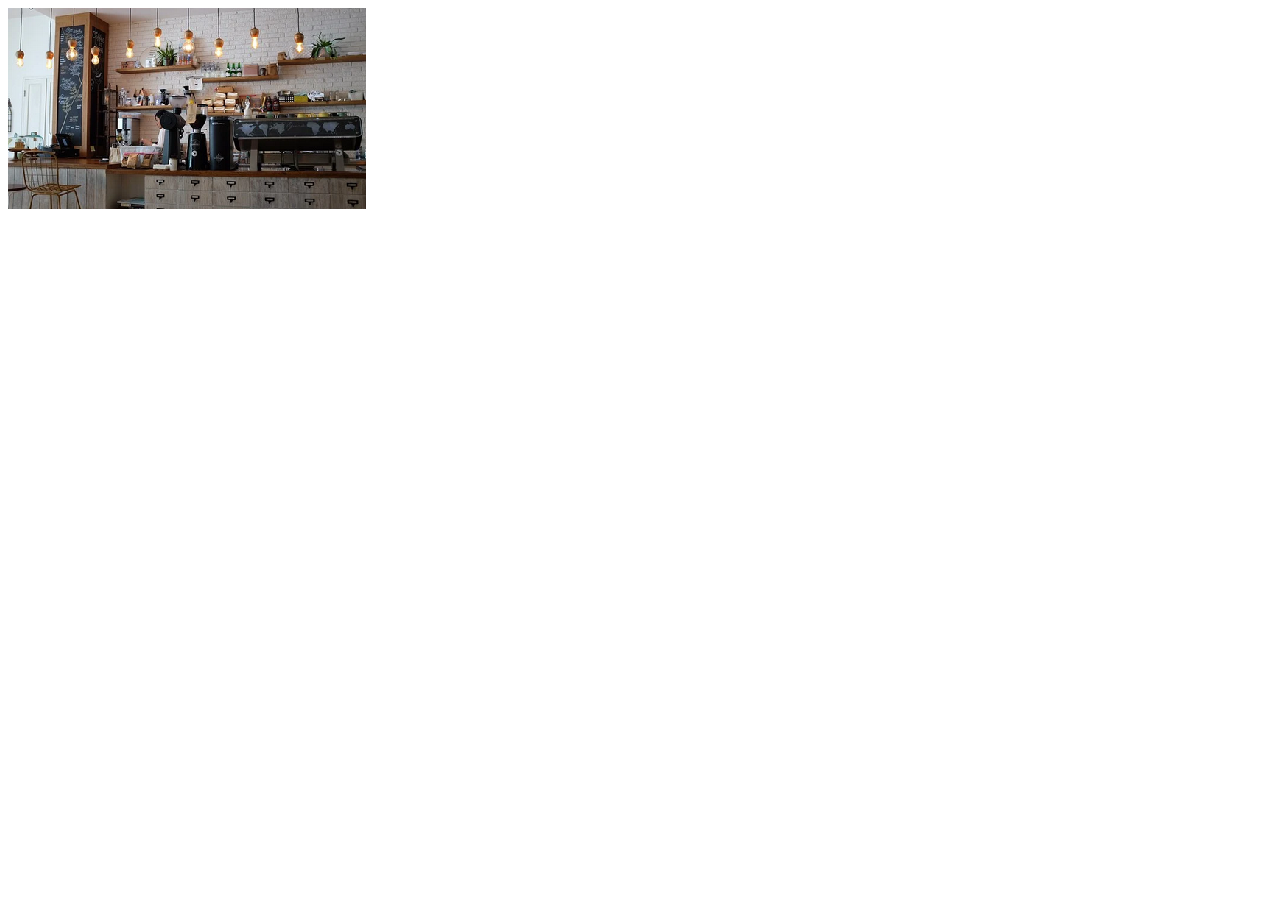
<file: kavezo_uj/belul.html>
<!DOCTYPE html>
<html lang="hu">
<head>
    <meta charset="UTF-8">
    <meta http-equiv="X-UA-Compatible" content="IE=edge">
    <meta name="viewport" content="width=device-width, initial-scale=1.0">
    <title>Kávézó belülről</title>
</head>
<body>
    <img src="kavezo.png" alt="kavezo.png" class="center">
</body>
</html>
</file>
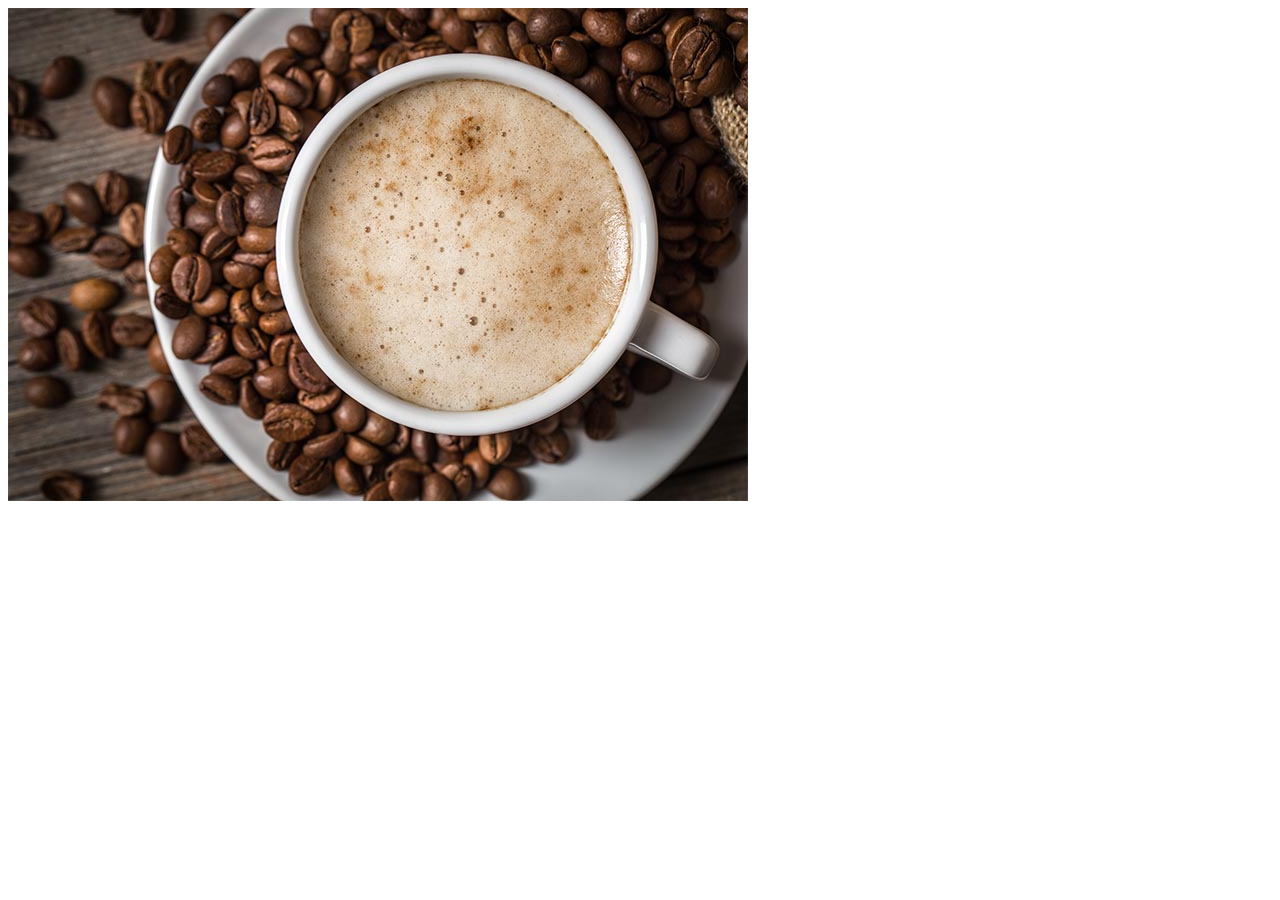
<file: kavezo_uj/igen.html>
<!DOCTYPE html>
<html lang="hu">
<head>
    <meta charset="UTF-8">
    <meta http-equiv="X-UA-Compatible" content="IE=edge">
    <meta name="viewport" content="width=device-width, initial-scale=1.0">
    <title>Kávéfajták</title>
</head>
<body>
    <img src="harom.jpg" alt="harom">

</body>
</html>
</file>
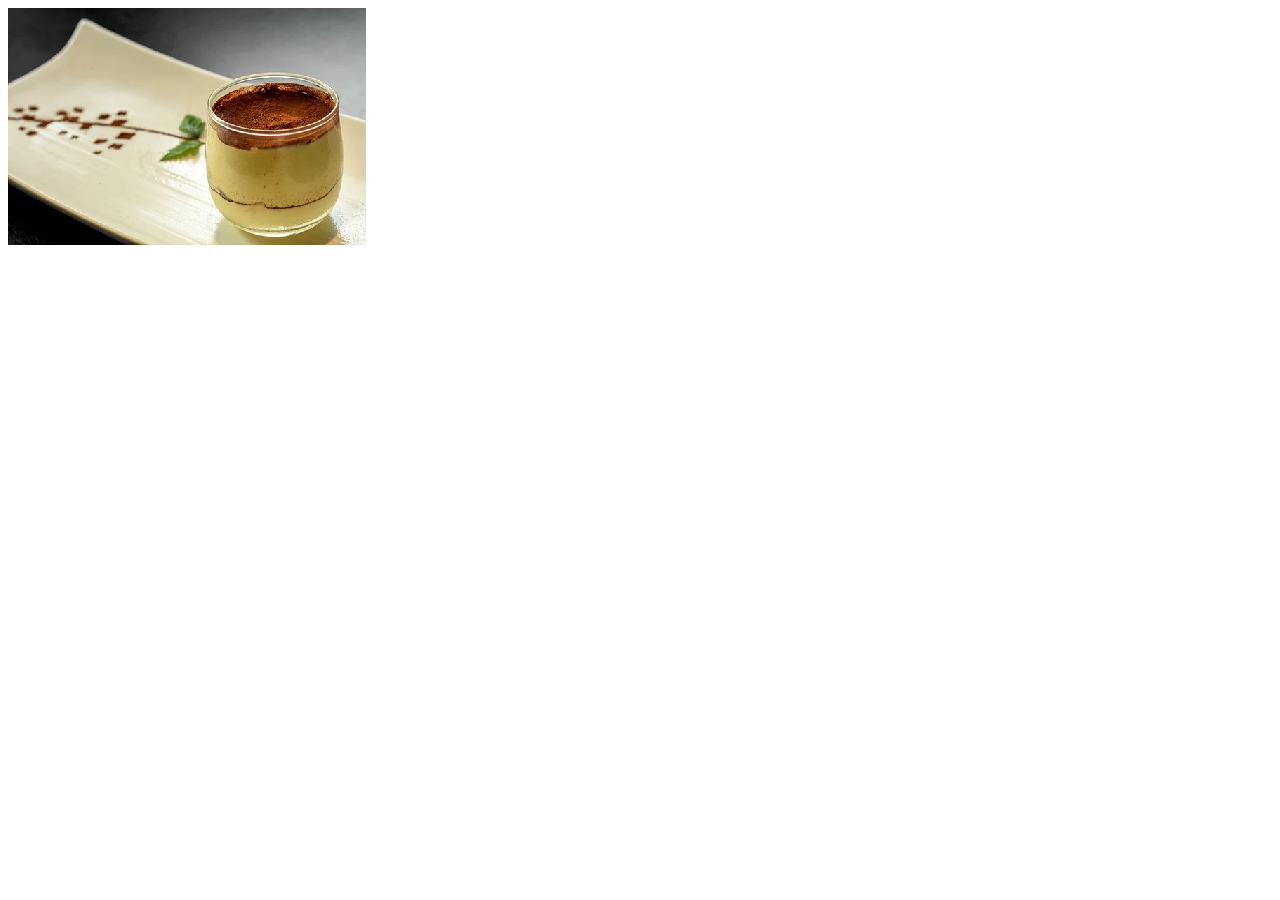
<file: kavezo_uj/igen2.html>
<!DOCTYPE html>
<html lang="hu">
<head>
    <meta charset="UTF-8">
    <meta http-equiv="X-UA-Compatible" content="IE=edge">
    <meta name="viewport" content="width=device-width, initial-scale=1.0">
    <title>Sütemények</title>
</head>
<body>
    <img src="tiramisu_k.png" alt="">
</body>
</html>
</file>
